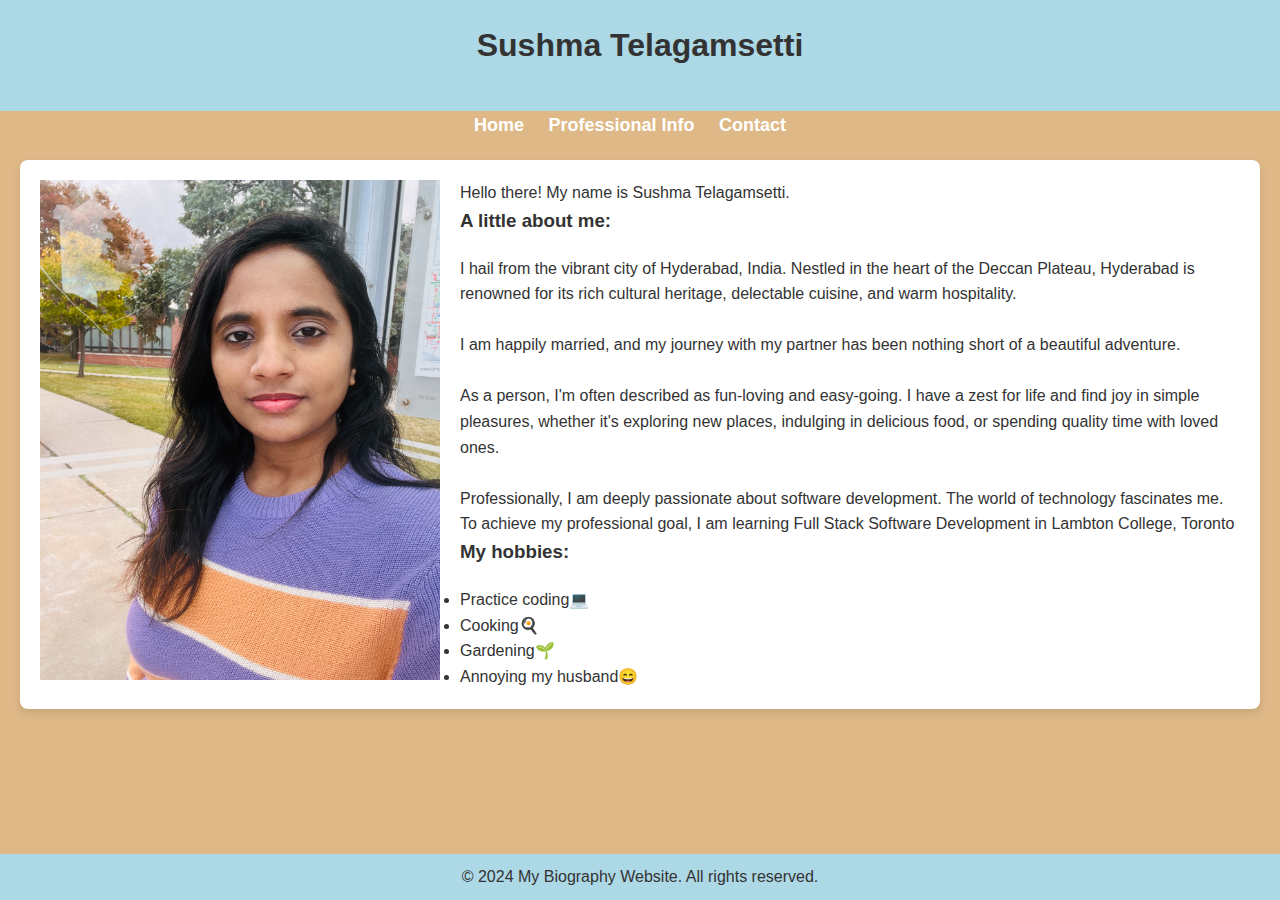
<file: index.html>
<!-- Author: Sushma Telagamsetti
  ID: C0901939 -->
<!DOCTYPE html>
<html lang="en">
<head>
    <meta charset="UTF-8">
    <meta name="viewport" content="width=device-width, initial-scale=1.0">
    <title>My Biography</title>
    <link rel="stylesheet" href="styles.css">
</head>
<body>
    <!--Header-->
    <header>
        <h1>Sushma Telagamsetti</h1>
    </header>
    <nav>
        <ul>
         <!-- List of different sections on header -->

            <li><a href="index.html">Home</a></li>
            <li><a href="professional.html">Professional Info</a></li>
            <li><a href="contact.html">Contact</a></li>
        </ul>
    </nav>
    <main>
        <div class="content">
            <div class="left">
                <!--Image tag-->
                <img src="sushma_img.JPG" alt="Profile Picture" height ="500" width="400" >
            </div>
            <div class="right">
                <!--para tag containing information in text-->
                <p>                   
                    Hello there! My name is Sushma Telagamsetti.</p>
                    <h3>A little about me:</h3>
                  
                <p>I hail from the vibrant city of Hyderabad, India. 
                    Nestled in the heart of the Deccan Plateau, Hyderabad is renowned for its rich cultural heritage, delectable cuisine, and warm hospitality.
               </p>
               <br>
                <p>I am happily married, and my journey with my partner has been nothing short of a beautiful adventure.</p>
                <br>
                <p>As a person, I'm often described as fun-loving and easy-going. I have a zest for life and find joy in simple pleasures, whether it's exploring new places, indulging in delicious food, or spending quality time with loved ones.</p>
               <br>
                <p>Professionally, I am deeply passionate about software development. The world of technology fascinates me.
                     To achieve my professional goal, I am learning Full Stack Software Development in Lambton College, Toronto</p>
                <h3>My hobbies:</h3>
                <ul>
                    <li>Practice coding<span>&#x1F4BB;</span>
                    </li>
                    <li>Cooking<span>&#127859;</span>
                    </li>
                    <li>Gardening<span>&#127793;</span>
                    </li>
                    <li>Annoying my husband<span>&#x1F604;</span>
                    </li>
                </ul>
            </div>
        </div>
    </main>
    <!--Footer-->
    <footer>
        <p>&copy; 2024 My Biography Website. All rights reserved.</p>
    </footer>
</body>
</html>
</file>
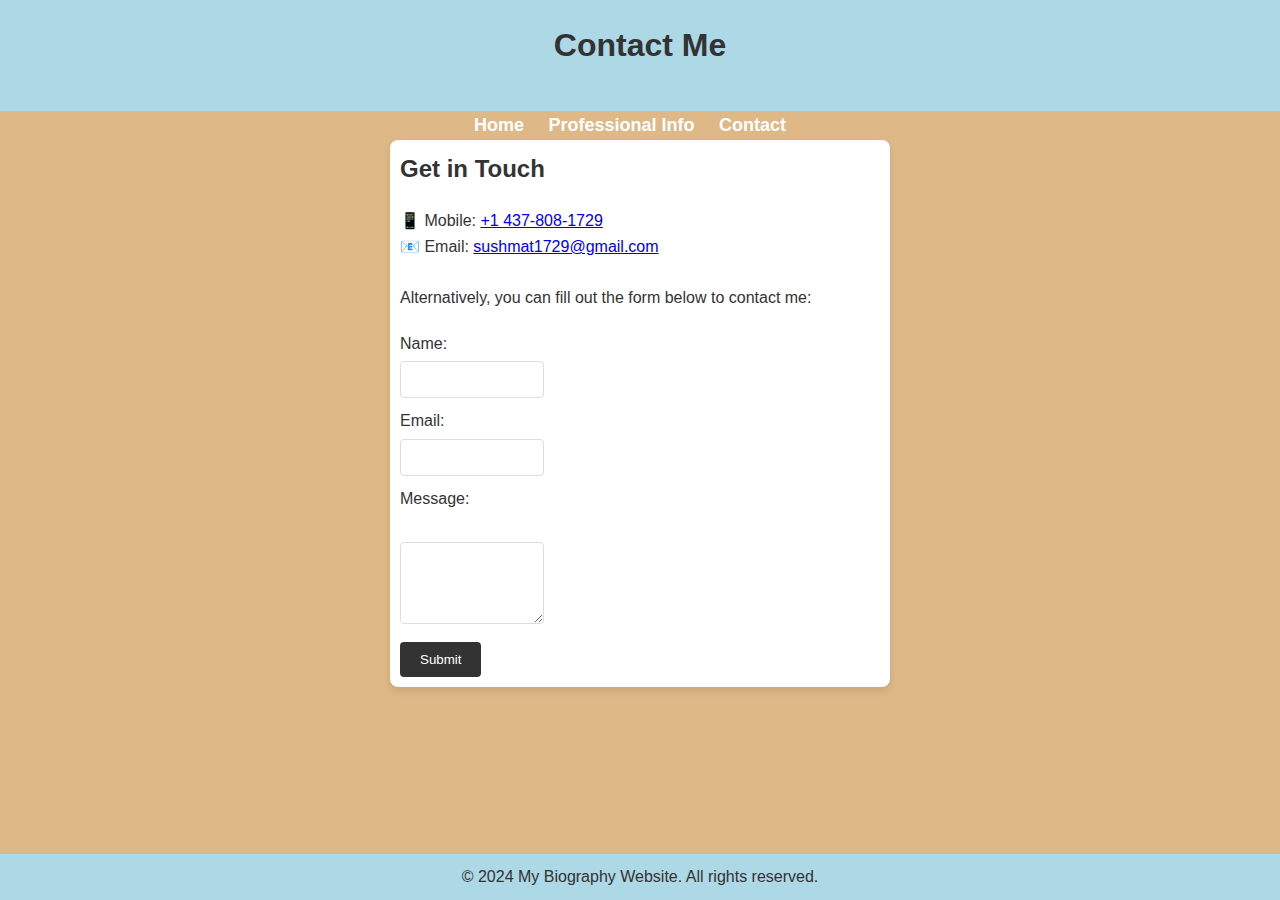
<file: contact.html>
<!-- Author: Sushma Telagamsetti
  ID: C0901939 -->
<!DOCTYPE html>
<html lang="en">
<head>
    <meta charset="UTF-8">
    <meta name="viewport" content="width=device-width, initial-scale=1.0">
    <title>Contact Me</title>
    <link rel="stylesheet" href="styles.css">
</head>
<body>
     <!-- Header -->
    <header>
        <h1>Contact Me</h1>
    </header>
    <nav>
        <ul>
            <!-- List of different sections -->
            <li><a href="index.html">Home</a></li>
            <li><a href="professional.html">Professional Info</a></li>
            <li><a href="contact.html">Contact</a></li>
        </ul>
    </nav>
    <main class="contact">
        <h2>Get in Touch</h2>
         <!-- Mobile and Email values -->
        <p><span>&#x1F4F1;</span>
            Mobile: <a href="tel:+1 437-808-1729">+1 437-808-1729</a><br>
            <span>&#x1F4E7;</span>
            Email: <a href="mailto:sushmat1729@gmail.com">sushmat1729@gmail.com</a>
          </p>
          <br>
        <p>Alternatively, you can fill out the form below to contact me:</p>
         <!-- Form containing fields for Name,Email and Message and Submit button -->
        <form>
            <label for="name">Name:</label>
            <input type="text" id="name" name="name" required><br>
            <label for="email">Email:</label>
            <input type="email" id="email" name="email" required><br>
            <label for="message">Message:</label><br>
            <textarea id="message" name="message" rows="4" cols="50" required></textarea><br>
            <input type="submit" value="Submit">
        </form>
      
    </main>
      <!-- Footer -->
    <footer>
        <p>&copy; 2024 My Biography Website. All rights reserved.</p>
    </footer>
</body>
</html>
</file>
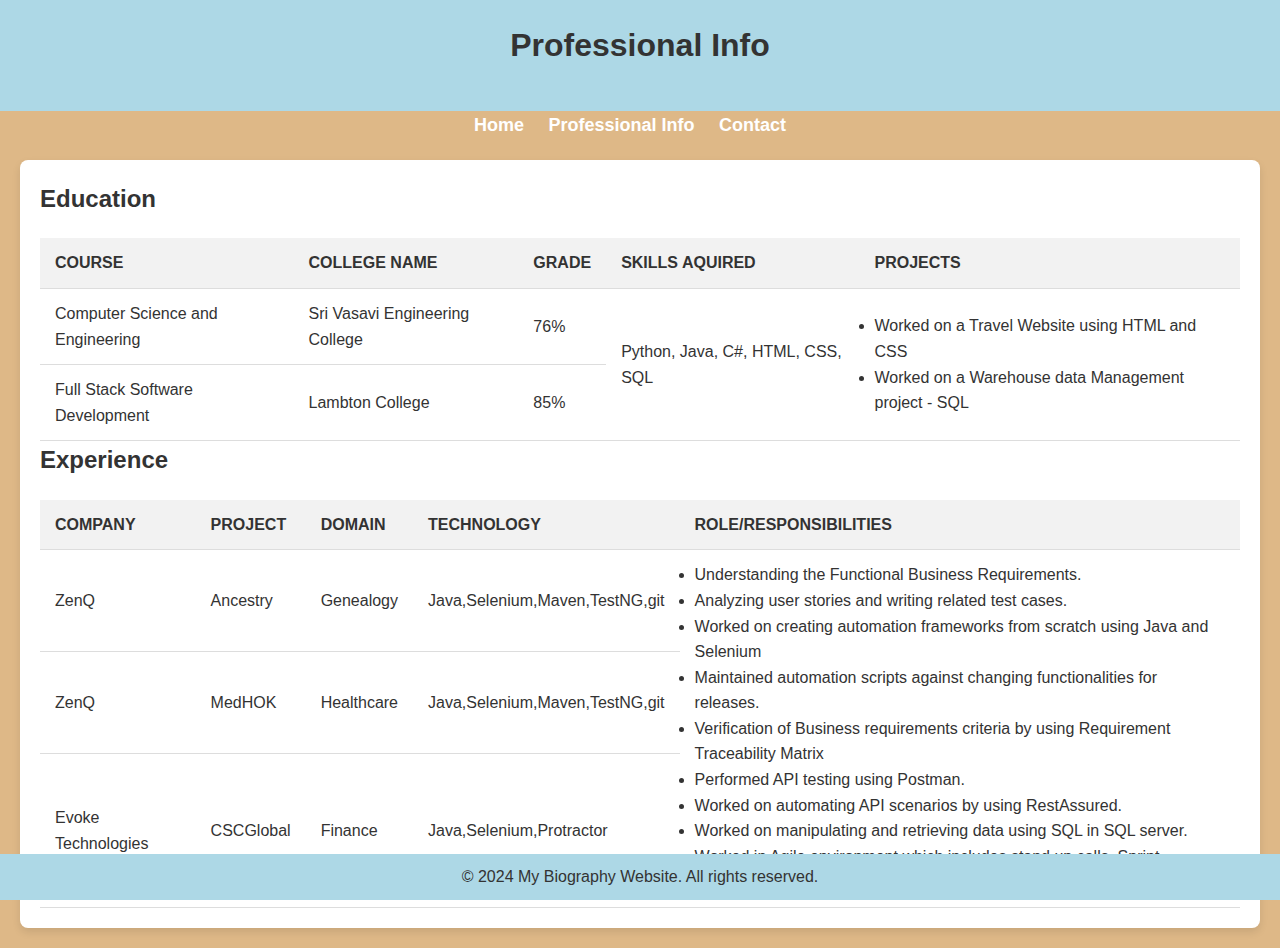
<file: professional.html>
<!-- Author: Sushma Telagamsetti
  ID: C0901939 -->
<!DOCTYPE html>
<html lang="en">
<head>
    <meta charset="UTF-8">
    <meta name="viewport" content="width=device-width, initial-scale=1.0">
    <title>Biography</title>
    <link rel="stylesheet" href="styles.css">
</head>
<body>
    <!-- Header -->
    <header>
        <h1>Professional Info</h1>
    </header>
    <nav>
        <ul>
         <!-- List of different sections -->
            <li><a href="index.html">Home</a></li>
            <li><a href="professional.html">Professional Info</a></li>
            <li><a href="contact.html">Contact</a></li>
        </ul>
    </nav>
    <main>
        <section>
            <h2>Education</h2>
             <!-- Education table containing columns th - Course, College Name, Grade, Skills Aquired, Projects-->
            <table>
                <tr>
                    <th>Course</th>
                    <th>College Name</th>
                    <th>Grade</th>
                    <th>Skills Aquired</th>
                    <th>Projects</th>
                </tr>
                <tr>
                    <td>Computer Science and Engineering</td>
                    <td>Sri Vasavi Engineering College</td>
                    <td>76%</td>
                    <td rowspan="2">Python, Java, C#, HTML, CSS, SQL</td>
                    <td rowspan="2"><li>Worked on a Travel Website using HTML and CSS </li>
                        <li>Worked on a Warehouse data Management project - SQL</li></td>
                </tr>
                <tr>
                    <td>Full Stack Software Development</td>
                    <td>Lambton College</td>
                    <td>85%</td>
                </tr>
            </table>
        </section>
        <section>
            <h2>Experience</h2>
            <!-- Experience table containing columns th - Company, Project, Domain, Technology, Role/Responsibilities-->

            <table>
                <tr>
                    <th>Company</th>
                    <th>Project</th>
                    <th>Domain</th>
                    <th>Technology</th>
                    <th>Role/Responsibilities</th>
                </tr>
                <tr>
                    <td>ZenQ</td>
                    <td>Ancestry</td>
                    <td>Genealogy</td>
                    <td>Java,Selenium,Maven,TestNG,git</td>
                    <td  rowspan="3"><li>Understanding the Functional Business Requirements.</li>
                        <li>Analyzing user stories and writing related test cases. </li>
                        <li>Worked on creating automation frameworks from scratch using Java and Selenium</li>
                        <li>Maintained automation scripts against changing functionalities for releases.</li>
                        <li>Verification of Business requirements criteria by using Requirement Traceability Matrix </li>
                        <li>Performed API testing using Postman. </li>
                        <li>Worked on automating API scenarios by using RestAssured.</li>
                        <li>Worked on manipulating and retrieving data using SQL in SQL server.   </li>
                        <li>Worked in Agile environment which includes stand up calls, Sprint planning, Sprint review meetings</li>
                    </td>
                </tr>
                <tr>
                    <td>ZenQ</td>
                    <td>MedHOK</td>
                    <td>Healthcare</td>
                    <td>Java,Selenium,Maven,TestNG,git</td>
                   
                </tr>
                <tr>
                    <td>Evoke Technologies</td>
                    <td>CSCGlobal</td>
                    <td>Finance</td>
                    <td>Java,Selenium,Protractor</td>
                
                </tr>
            </table>
        </section>
    </main>
    <!-- Footer-->
    <footer>
        <p>&copy; 2024 My Biography Website. All rights reserved.</p>
    </footer>
</body>
</html>
</file>
<file: styles.css>
/*Author: Sushma Telagamsetti
  ID: C0901939*/
* {
    margin: 0;
    padding: 0;
    box-sizing: border-box;
}
/*Styling for body*/
body {
    font-family: 'Segoe UI', Tahoma, Geneva, Verdana, sans-serif;
    background-color: burlywood;
    color: #333;
    line-height: 1.6;
}
/*Styling for header*/
header {
    background-color: lightblue;
    padding: 20px 0;
    text-align: center;
}
nav {
    text-align: center;
}
nav ul {
    list-style-type: none;
    padding: 0;
}

nav ul li {
    display: inline;
    margin-right: 20px;
    text-align: center;
}

nav a {
    color: white;
    font-weight: bold;
    text-decoration: none;
    font-size: 18px;
}

nav a:hover {
    color: #f5f5f5;
}

main {
    padding: 20px;
    margin: 20px;
    background-color: #fff;
    border-radius: 8px;
    box-shadow: 0 4px 8px rgba(0, 0, 0, 0.1);
    
}
/*Styling for footer*/
footer {
    background-color: lightblue;
    color: #333;
    padding: 10px 0;
    text-align: center;
    position: fixed;
    bottom: 0;
    width: 100%;
}
/*Styling for h1,h2,h3*/
  
h1, h2, h3 {
    margin-bottom: 20px;
    color: #333;
}
/*Styling for table*/
table {
    width: 100%;
    border-collapse: collapse;
}

th, td {
    padding: 12px 15px;
    text-align: left;
    border-bottom: 1px solid #ddd;
}

th {
    background-color: #f2f2f2;
    font-weight: bold;
    text-transform: uppercase;
}
.contact{
    padding: 10px;
    margin: 0 auto; 
    max-width: 500px; 
    text-align: center;
    text-align: justify;
}
/*Styling for form*/
form {
    margin-top: 20px;
}

label {
    display: block;
    margin-bottom: 5px;
}
/*Styling for input fields*/
input[type="text"],
input[type="email"],
textarea {
    width: 30%;
    padding: 10px;
    border: 1px solid #ddd;
    border-radius: 4px;
    margin-bottom: 10px;
}

input[type="submit"] {
    background-color: #333;
    color: #fff;
    padding: 10px 20px;
    border: none;
    border-radius: 4px;
    cursor: pointer;
    transition: background-color 0.3s ease;
}

input[type="submit"]:hover {
    background-color: #555;
}
  

.content {
    display: flex;
    align-items: flex-start;
}

.left img {
    max-width: 100%;
}

.right {
    margin-left: 20px;
    flex: 1;
}
/*Responsive Styling*/
@media (max-width: 768px) {
    .content {
        flex-direction: column;
    }

    .right {
        margin-left: 0;
    }
}
@media screen and (max-width: 768px) {
    nav ul li {
      display: block;
      margin-bottom: 10px;
    }
  }
</file>
